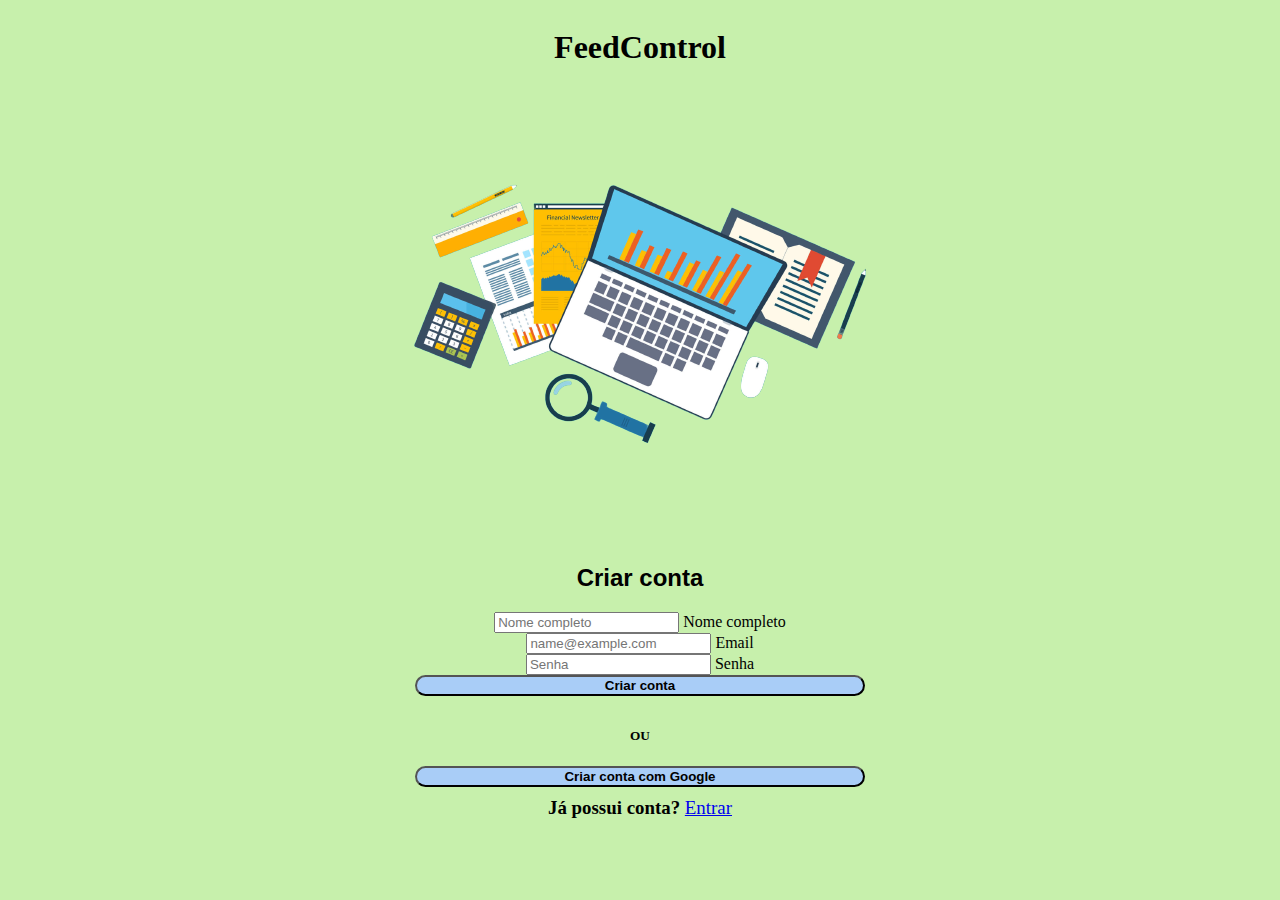
<file: index.html>
<!doctype html>
<html lang="pt-br">
  <head>
    <meta charset="utf-8">
    <meta http-equiv="X-UA-Compatible" content="IE=edge">
    <meta property="og:title" content="FeedControl - Seu jeito prático de controlar suas finanças">
    <meta name="viewport" content="width=device-width, initial-scale=1">
      <link href="https://cdn.jsdelivr.net/npm/bootstrap@5.2.3/dist/css/bootstrap.min.css" rel="stylesheet" integrity="sha384-rbsA2VBKQhggwzxH7pPCaAqO46MgnOM80zW1RWuH61DGLwZJEdK2Kadq2F9CUG65" crossorigin="anonymous">
      <script src="https://cdn.jsdelivr.net/npm/bootstrap@5.2.3/dist/js/bootstrap.bundle.min.js" integrity="sha384-kenU1KFdBIe4zVF0s0G1M5b4hcpxyD9F7jL+jjXkk+Q2h455rYXK/7HAuoJl+0I4" crossorigin="anonymous"></script>
      <link rel="stylesheet" type="text/css" href="styles.css">
      <title>FeedControl</title>
  </head>

  <body class="container-fluid">
    <header>
        <h1>FeedControl</h1>
        <img src="./Assets/imagemnote.png" alt="notebook, calculadora e contas">
        <h2>Criar conta</h2>
    </header>

    <form id="formulario" method="post" action="index.html">
    <section>
        <div class="form-floating mb-3">
            <input type="nome" class="form-control" id="floatingInput" placeholder="Nome completo" maxlength="50">
            <label for="floatingInput">Nome completo</label>
        </div>
        <div class="form-floating mb-3">
            <input type="email" class="form-control" id="floatingInput" placeholder="name@example.com" maxlength="50">
            <label for="floatingInput">Email</label>
        </div>
        <div class="form-floating mb-3">
            <input type="password" class="form-control" id="floatingSenha" placeholder="Senha" maxlength="50">
            <label for="floatingSenha">Senha</label>
        </div>
    </section>

        <div>
        <button type="submit" class="btn btn-primary btn-lg botao">Criar conta</button></div>

        <h5>OU</h5>

        <div>
        <button type="submit" class="btn btn-primary btn-lg botao">Criar conta com Google</button></div>


    <footer>
        <b>Já possui conta?</b> <a href="login.html">Entrar</a>
    </footer>
    </form>
  </body>
</html>
</file>
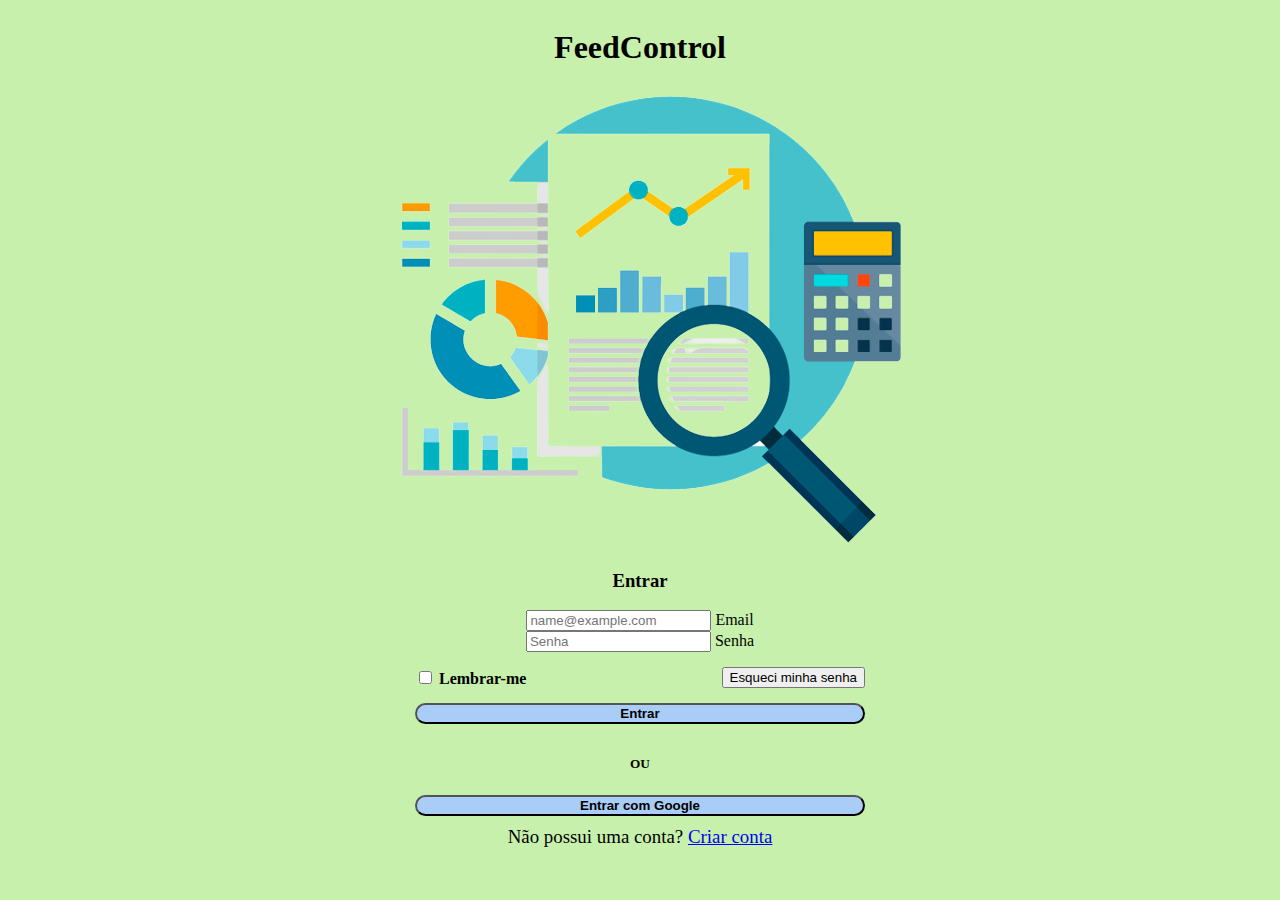
<file: login.html>
<!doctype html>
<html lang="pt-br">
  <head>
    <meta charset="utf-8">
    <meta http-equiv="X-UA-Compatible" content="IE=edge">
    <meta property="og:title" content="FeedControl - Seu jeito prático de controlar suas finanças">
    <meta name="viewport" content="width=device-width, initial-scale=1">
      <link href="https://cdn.jsdelivr.net/npm/bootstrap@5.2.3/dist/css/bootstrap.min.css" rel="stylesheet" integrity="sha384-rbsA2VBKQhggwzxH7pPCaAqO46MgnOM80zW1RWuH61DGLwZJEdK2Kadq2F9CUG65" crossorigin="anonymous">
      <script src="https://cdn.jsdelivr.net/npm/bootstrap@5.2.3/dist/js/bootstrap.bundle.min.js" integrity="sha384-kenU1KFdBIe4zVF0s0G1M5b4hcpxyD9F7jL+jjXkk+Q2h455rYXK/7HAuoJl+0I4" crossorigin="anonymous"></script>
      <link rel="stylesheet" type="text/css" href="styles.css">
      <title>FeedControl</title>
  </head>

  <body class="container-fluid">
    <header >
        <h1>FeedControl</h1>
        <img src="./Assets/imagemplanilha.png" alt="notebook, calculadora e contas">
        <h3>Entrar</h3>
    </header>

    <form id="formulario" method="post" action="index.html">
    <section>
        <div class="form-floating mb-3">
            <input type="email" class="form-control" id="floatingInput" placeholder="name@example.com" maxlength="50">
            <label for="floatingInput">Email</label>
        </div>
        <div class="form-floating mb-3">
            <input type="password" class="form-control" id="floatingSenha" placeholder="Senha" maxlength="50">
            <label for="floatingSenha">Senha</label>
        </div>
  </section>

  <div class="caixa">
    <div class="mb-3 form-check">
    <input type="checkbox" class="form-check-input" id="lembrar-me">
    <label class="lembrar-me" for="lembrar-me"><b>Lembrar-me</b></label>
    </div>

      <button type="button" class="btn btn-secondary btn-sm">Esqueci minha senha</button>
    </div>

    <div>
        <button type="submit" class="btn btn-primary btn-lg botao">Entrar</button>
        <h5>OU</h5>
        <button type="button" class="btn btn-primary btn-lg botao">Entrar com Google</button>
    </div>

    <footer>
        Não possui uma conta? <a href="index.html">Criar conta</a>
    </footer>
    </form>
  </body>
</html>
</file>
<file: styles.css>
body {
    background-color:rgb(199, 240, 172) ;
    display: flex;
    flex-direction: column;
    align-items: center;
    text-align: center;
}


h1 {
    font-family: Georgia, 'Times New Roman', Times, serif;
    font-weight: bolder;
}


h2 {
    font-family: Arial, Helvetica, sans-serif;
    font-weight: bold;

}


footer {
    font-size: 0.5cm;
    margin-bottom: 20px;
}

.botao {
    border-radius: 30px;
    width: 450px;
    background-color: rgb(169, 205, 247);
    font-weight: bold;
    color: black;
    margin-bottom: 10px;
}

section {
    width: 450px;
}

.caixa {
    display: flex;
    flex-direction: row;
    align-items: center;
    margin: 15px;
    justify-content: space-between;
    width: 100%;
}

form {
    display: flex;
    flex-direction: column;
    align-items: center;
}

@media screen and (max-width:498px) {
    img {
        width: 70%;
        height: 70%;
    }
    section {
       width: 300px;
       
    
    }  
    .btn-primary {
        width: 300px;
    }
}
</file>
